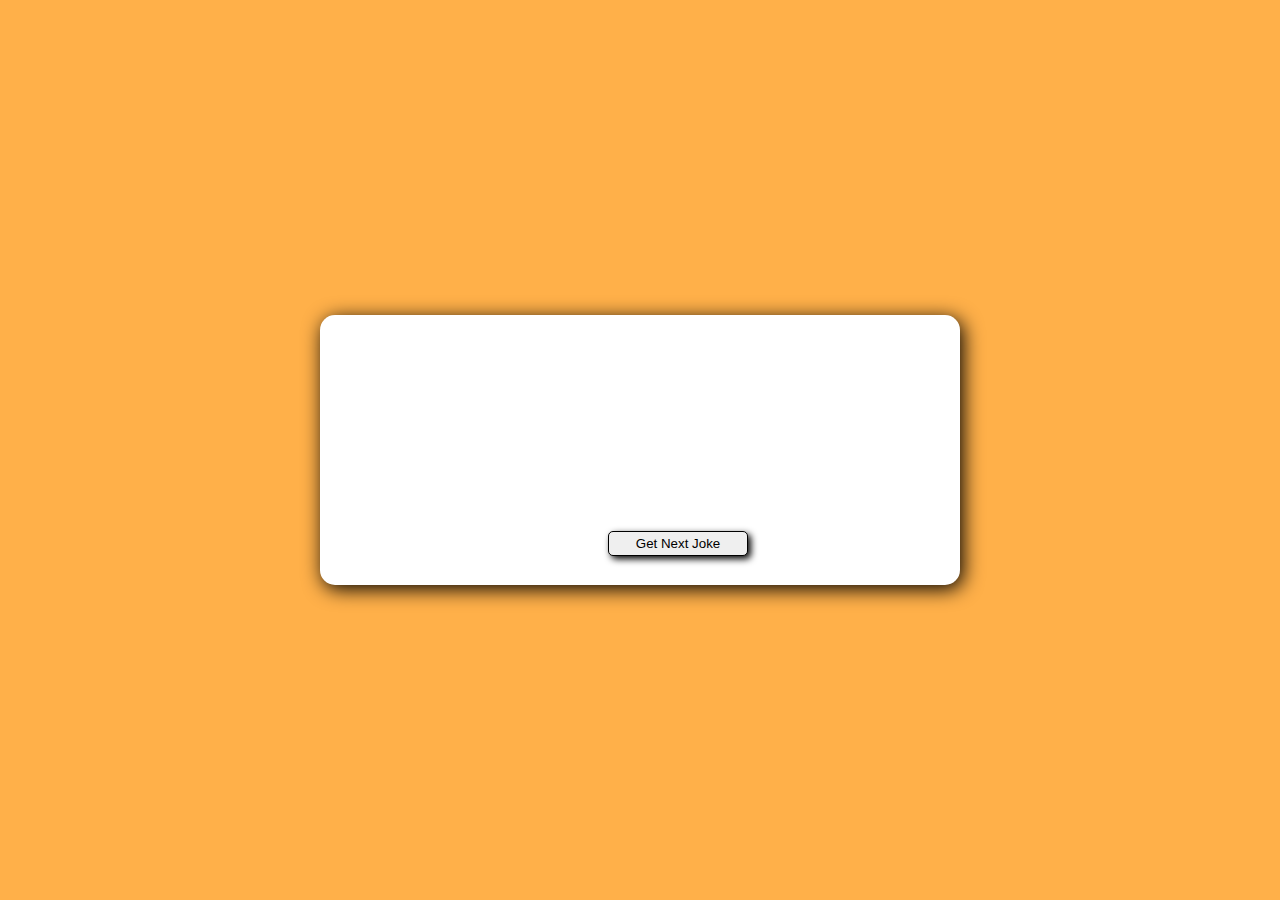
<file: index.html>
<!DOCTYPE html>
<html lang="en">
<head>
    <meta charset="UTF-8">
    <meta http-equiv="X-UA-Compatible" content="IE=edge">
    <meta name="viewport" content="width=device-width, initial-scale=1.0">
    <title>Random Jokes</title>
    <link rel="stylesheet" href="index.css">

</head>
<body>

    <div id="container">
        <div id="preview">

        </div>
        <button onclick="getJokes()">Get Next Joke</button>
    </div>

    <script>

        const preview=document.querySelector('#preview');

        const request = new XMLHttpRequest();

        request.open('GET' , "https://official-joke-api.appspot.com/random_joke");

        request.send();

        request.addEventListener('load' , function(){
            const data = JSON.parse(this.responseText);
            // console.log(data.setup);

            const htmlData=`
                <h1 style="color:red;">${data.setup}</h1>
                <h2 style="color:green;">${data.punchline}</h1>
            `;
            preview.insertAdjacentHTML("afterbegin" , htmlData);
        });

        function getJokes(){
            document.getElementById("preview").innerHTML="";

            const preview=document.querySelector('#preview');

            const request = new XMLHttpRequest();

            request.open('GET' , "https://official-joke-api.appspot.com/random_joke");

            request.send();

            request.addEventListener('load' , function(){
                const data = JSON.parse(this.responseText);
                // console.log(data.setup);

                const htmlData=`
                    <h1 style="color:red;">${data.setup}</h1>
                    <h2 style="color:green;">${data.punchline}</h1>
                `;
                preview.insertAdjacentHTML("afterbegin" , htmlData);
            });

        }
    </script>
    
</body>
</html>
</file>
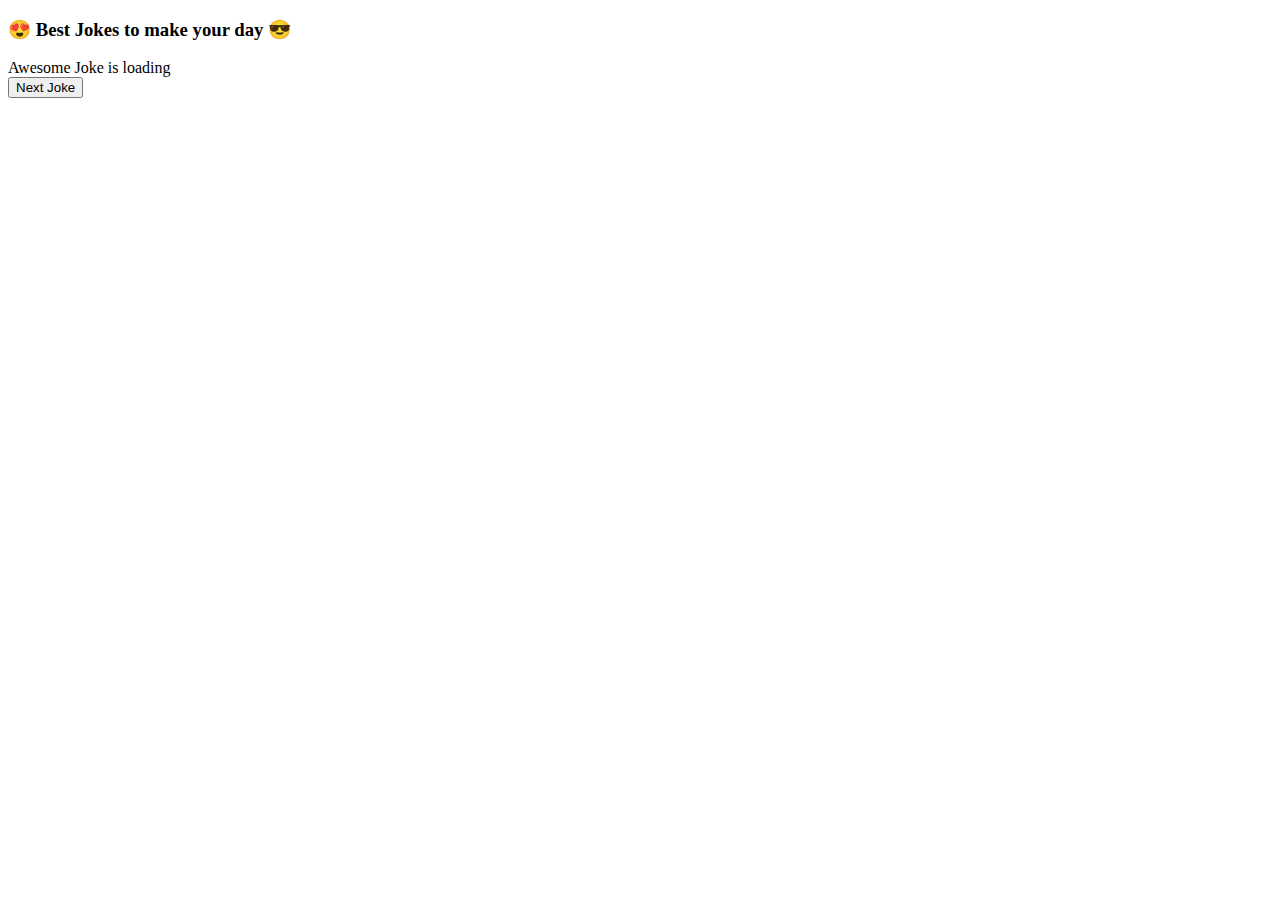
<file: Async/index.html>
<!DOCTYPE html>
<html lang="en">
<head>
    <meta charset="UTF-8">
    <meta http-equiv="X-UA-Compatible" content="IE=edge">
    <meta name="viewport" content="width=device-width, initial-scale=1.0">
    <title>Document</title>
</head>
<body>

    <div class="container">
        <h3>😍 Best Jokes to make your day 😎</h3>
        <div class="joke" id="joke">Awesome Joke is loading</div>
        <button id="jokeBtn" class="btn">Next Joke</button>
    </div>

    <script>
        
    </script>
    
</body>
</html>
</file>
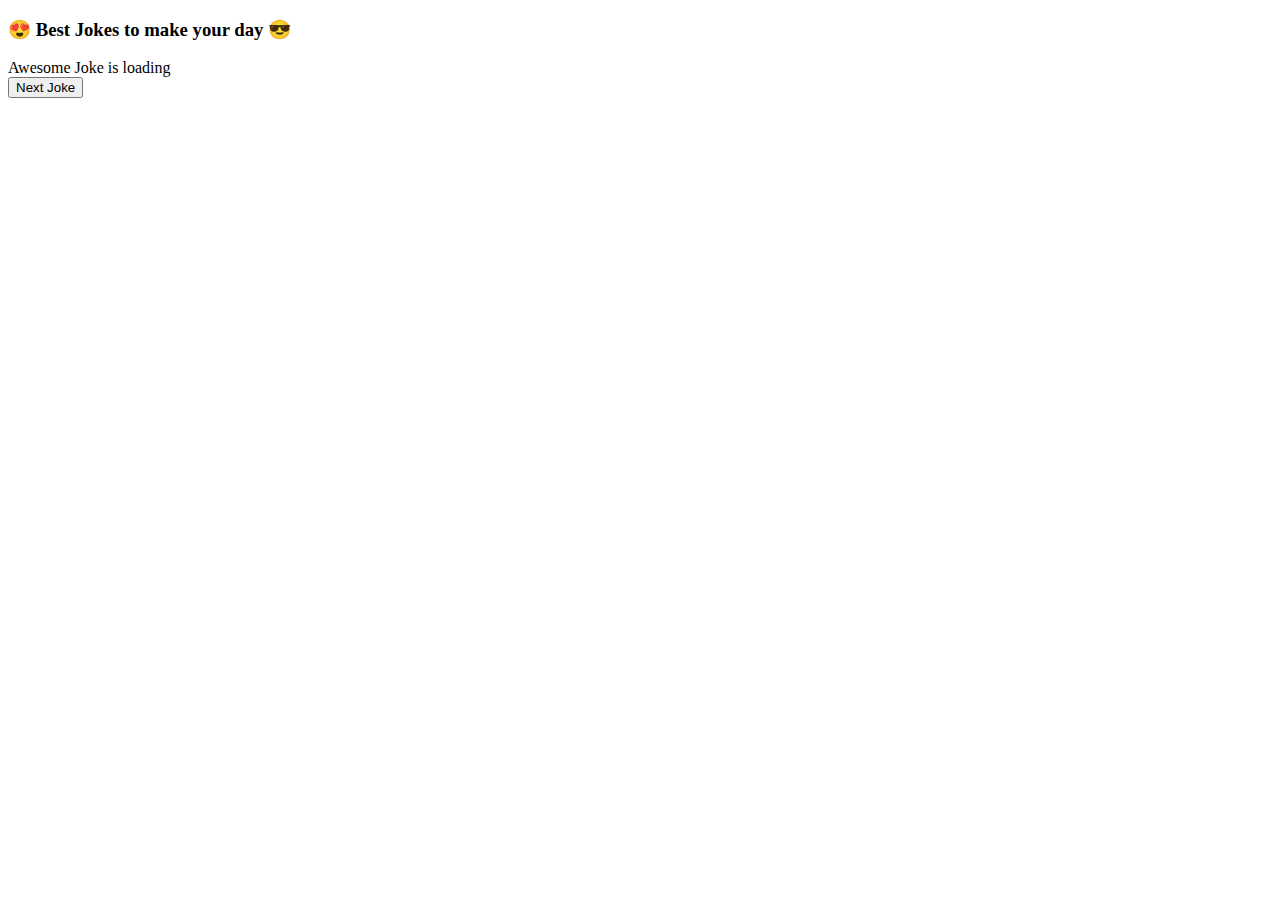
<file: AsyncMethod/index.html>
<!DOCTYPE html>
<html lang="en">
<head>
    <meta charset="UTF-8">
    <meta http-equiv="X-UA-Compatible" content="IE=edge">
    <meta name="viewport" content="width=device-width, initial-scale=1.0">
    <title>Document</title>
</head>
<body>

    <div class="container">
        <h3>😍 Best Jokes to make your day 😎</h3>
        <div class="joke" id="joke">Awesome Joke is loading</div>
        <button id="jokeBtn" class="btn">Next Joke</button>
    </div>

    <script>

        

    </script>
    
</body>
</html>
</file>
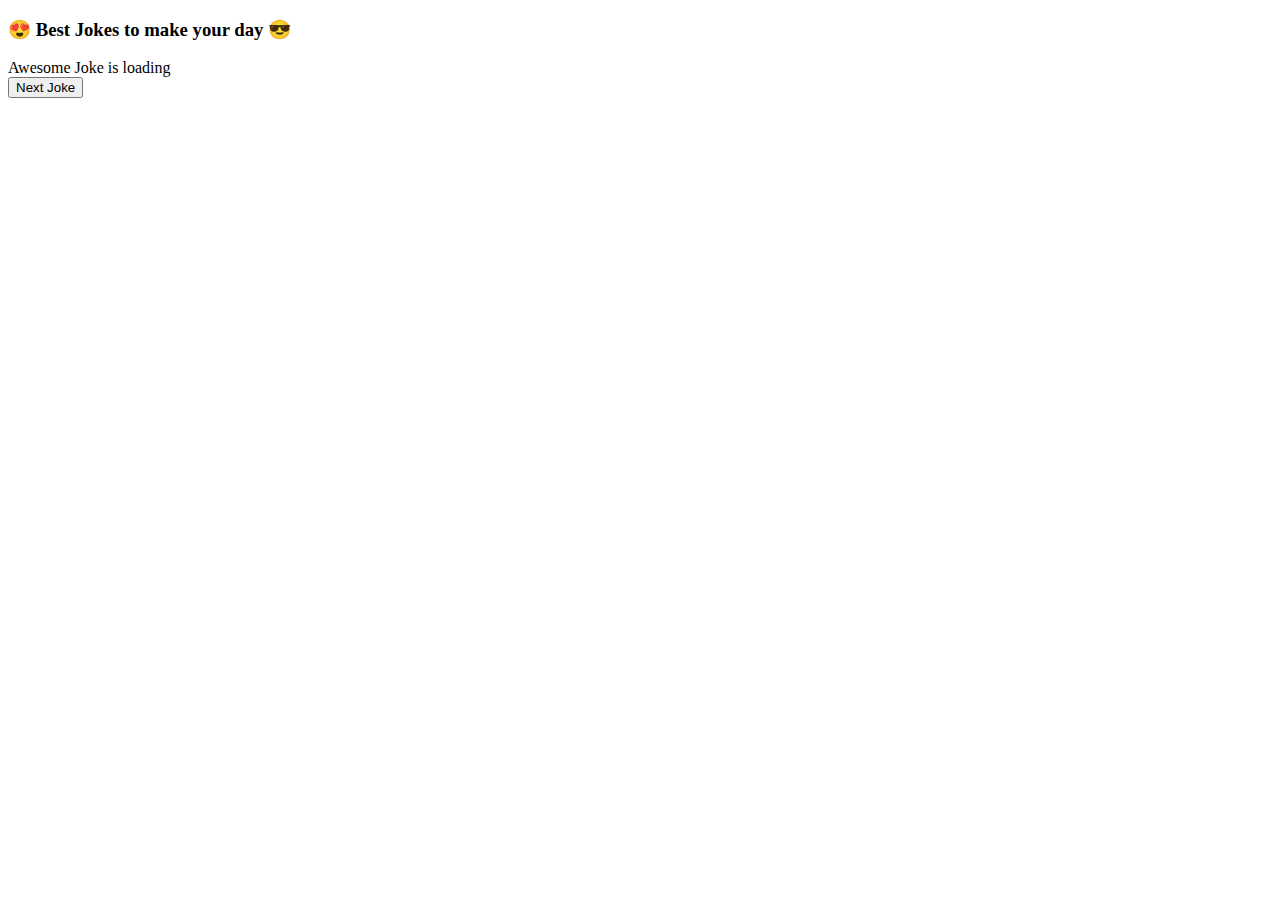
<file: AsyncAwaitMethod/async.html>
<!DOCTYPE html>
<html lang="en">
<head>
    <meta charset="UTF-8">
    <meta http-equiv="X-UA-Compatible" content="IE=edge">
    <meta name="viewport" content="width=device-width, initial-scale=1.0">
    <title>Document</title>
</head>
<body>

    <div class="container">
        <h3>😍 Best Jokes to make your day 😎</h3>
        <div class="joke" id="joke">Awesome Joke is loading</div>
        <button id="jokeBtn" class="btn">Next Joke</button>
    </div>
    

    <script>

        const jokes = document.querySelector('#joke');

        const jokeBtn = document.querySelector('#jokeBtn');

        // To create normal function -> async function
        // async function func(){}

        const generateJokes = async () => {

            try{
                const setHeader = {
                    headers:{
                        Accept : "application/json"
                    }
                }

                const res = await fetch('https://icanhazdadjoke.com' , setHeader);
                const data = await res.json();
                jokes.innerHTML = data.joke;

            }catch(error){
                console.log(`the error is : ${error}`);
            }


            // NOW NEED TO WRITE THIS CODE
            // .then((res) => res.json() )
            // .then((data)=>{
            //     jokes.innerHTML = data.joke;
            // })
            // .catch((error) => {
            //     console.log(error);
            // })

        }

        jokeBtn.addEventListener('click' , generateJokes);
        generateJokes();

        

    </script>
    
</body>
</html>
</file>
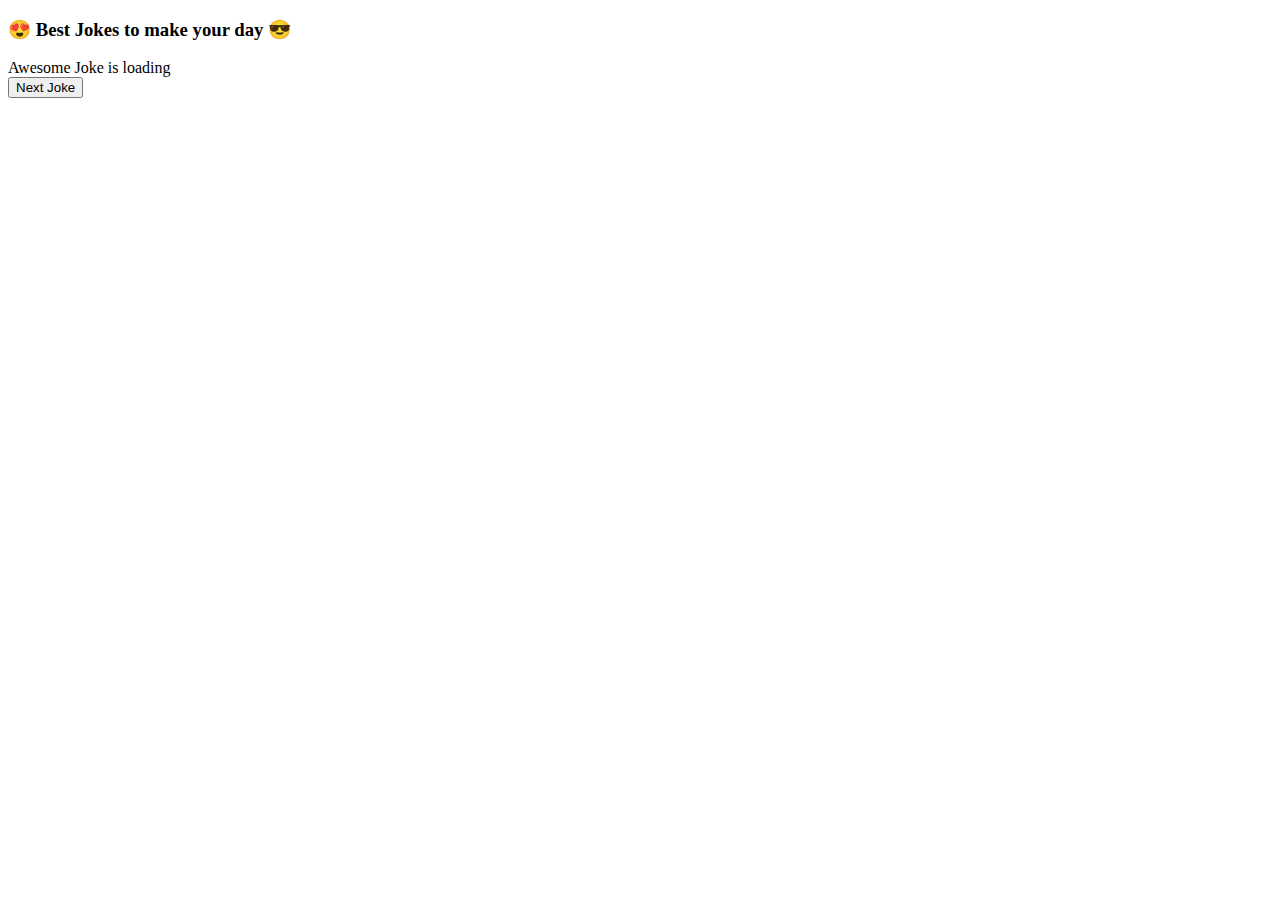
<file: AsyncMethod/async.html>
<!DOCTYPE html>
<html lang="en">
<head>
    <meta charset="UTF-8">
    <meta http-equiv="X-UA-Compatible" content="IE=edge">
    <meta name="viewport" content="width=device-width, initial-scale=1.0">
    <title>Document</title>
</head>
<body>

    <div class="container">
        <h3>😍 Best Jokes to make your day 😎</h3>
        <div class="joke" id="joke">Awesome Joke is loading</div>
        <button id="jokeBtn" class="btn">Next Joke</button>
    </div>

    <script>

        const jokes = document.querySelector('#joke');

        const jokeBtn = document.querySelector('#jokeBtn');

        const generateJokes = () => {

            const setHeader = {
                headers:{
                    Accept : "application/json"
                }
            }

            fetch('https://icanhazdadjoke.com' , setHeader)
            .then((res) => res.json() )
            .then((data)=>{
                jokes.innerHTML = data.joke;
            })
            .catch((error) => {
                console.log(error);
            })

        }

        jokeBtn.addEventListener('click' , generateJokes);
        generateJokes();

    </script>
    
</body>
</html>
</file>
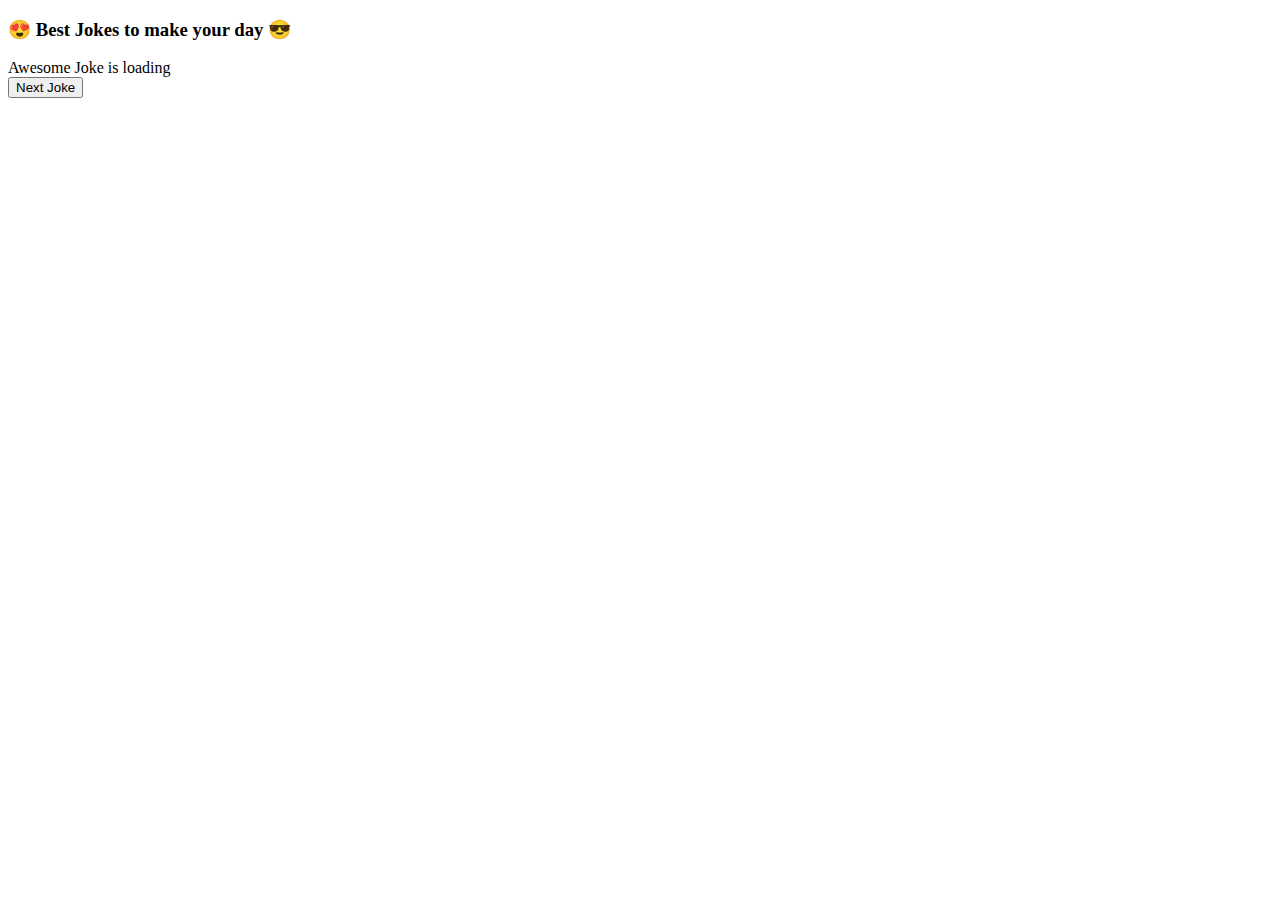
<file: PromisesMethod/promises.html>
<!DOCTYPE html>
<html lang="en">
<head>
    <meta charset="UTF-8">
    <meta http-equiv="X-UA-Compatible" content="IE=edge">
    <meta name="viewport" content="width=device-width, initial-scale=1.0">
    <title>Document</title>
</head>
<body>

    <div class="container">
        <h3>😍 Best Jokes to make your day 😎</h3>
        <div class="joke" id="joke">Awesome Joke is loading</div>
        <button id="jokeBtn" class="btn">Next Joke</button>
    </div>
    

    <script>

        const jokes = document.querySelector('#joke');

        const jokeBtn = document.querySelector('#jokeBtn');

        const generateJokes = () => {

            const setHeader = {
                headers:{
                    Accept : "application/json"
                }
            }

            fetch('https://icanhazdadjoke.com' , setHeader)
            .then((res) => res.json() )
            .then((data)=>{
                jokes.innerHTML = data.joke;
            })
            .catch((error) => {
                console.log(error);
            })

        }

        jokeBtn.addEventListener('click' , generateJokes);
        generateJokes();

    </script>
    
</body>
</html>
</file>
<file: index.css>
body{
    background-color: rgb(255, 176, 73);
}
#container{
    /* border:2px solid red; */
    background-color: white;
    width:50%;
    height:30%;

    position:absolute;
    left:25%;
    top:35%;

    box-shadow: 3px 4px 20px 0px;

    border-radius: 15px;
}

#preview{
    margin:5% 0 0 8%;
    /* border:2px solid rgb(17, 0, 255); */
    background-color: white;
    width:90%;
    height:30%;
    text-align: center;
}

#container button{
    position:absolute;
    left:45%;
    top:80%;
    border:0.1px solid black;
    border-radius: 5px;
    height:25px;
    width:140px;
    box-shadow: 3px 3px 7px 0px;
}

#container button:hover{
    background-color: rgb(255, 145, 0);
    border:0.1px solid black;
    border-radius: 5px;
    box-shadow: 3px 3px 7px 0px;
}
</file>
